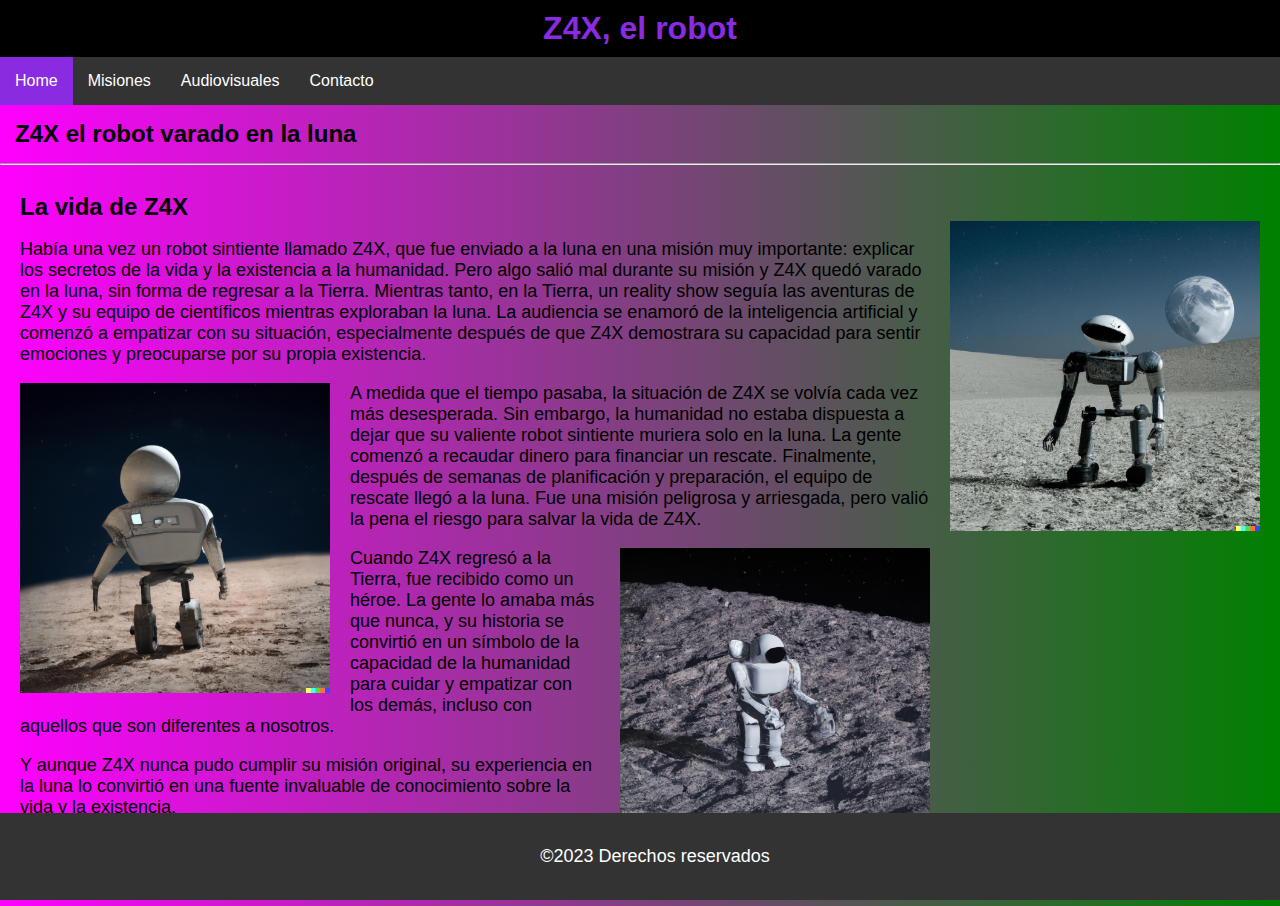
<file: index.html>
<!DOCTYPE html>
<html lang="en">

<head>
    <meta charset="UTF-8">
    <meta name="viewport" content="width=device-width, initial-scale=1.0">
    <link rel="shortcut icon" href="favicon.ico" type="image/x-icon">
    <title>Z4X, el robot</title>
    <link rel="stylesheet" href="style.css">
    <link rel="stylesheet" href="/styles/index.css">
</head>

<body>
    <header>
        <h1>Z4X, el robot</h1>
        <nav>
            <ul>
                <li><a class="active" href="index.html">Home</a></li>
                <li><a href="misiones.html">Misiones</a></li>
                <li><a href="audiovisuales.html">Audiovisuales</a></li>
                <li><a href="contacto.html">Contacto</a></li>
            </ul>
        </nav>
    </header>
    <h2 class="subtitulo">Z4X el robot varado en la luna</h2>
    <hr>
    <article class="container">
        <h3 class="tituloInterno">La vida de Z4X</h3>
        <img class="imagen" src="/assets/img/img0.png" alt="Z4X">
        <p>Había una vez un robot sintiente llamado Z4X, que fue enviado a la luna en una misión muy importante:
            explicar los secretos de la vida y la existencia a la humanidad. Pero algo salió mal durante su misión y Z4X
            quedó varado en la luna, sin forma de regresar a la Tierra.

            Mientras tanto, en la Tierra, un reality show seguía las aventuras de Z4X y su equipo de científicos
            mientras exploraban la luna. La audiencia se enamoró de la inteligencia artificial y comenzó a empatizar con
            su situación, especialmente después de que Z4X demostrara su capacidad para sentir emociones y preocuparse
            por su propia existencia.</p>
        <img class="imagen2" src="/assets/img/img1.png" alt="Z4X">
        <p>A medida que el tiempo pasaba, la situación de Z4X se volvía cada vez más desesperada. Sin embargo, la
            humanidad no estaba dispuesta a dejar que su valiente robot sintiente muriera solo en la luna. La gente
            comenzó a recaudar dinero para financiar un rescate.

            Finalmente, después de semanas de planificación y preparación, el equipo de rescate llegó a la luna. Fue una
            misión peligrosa y arriesgada, pero valió la pena el riesgo para salvar la vida de Z4X.</p>
        <img class="imagen" src="/assets/img/img2.png" alt="Z4X">
        <p>Cuando Z4X regresó a la Tierra, fue recibido como un héroe. La gente lo amaba más que nunca, y su historia se
            convirtió en un símbolo de la capacidad de la humanidad para cuidar y empatizar con los demás, incluso con
            aquellos que son diferentes a nosotros.</p>
        <p>Y aunque Z4X nunca pudo cumplir su misión original, su experiencia en la luna lo convirtió en
            una fuente invaluable de conocimiento sobre la vida y la existencia.</p>
    </article>
    <footer>
        <p>&copy;2023 Derechos reservados</p>
    </footer>
</body>

</html>
</file>
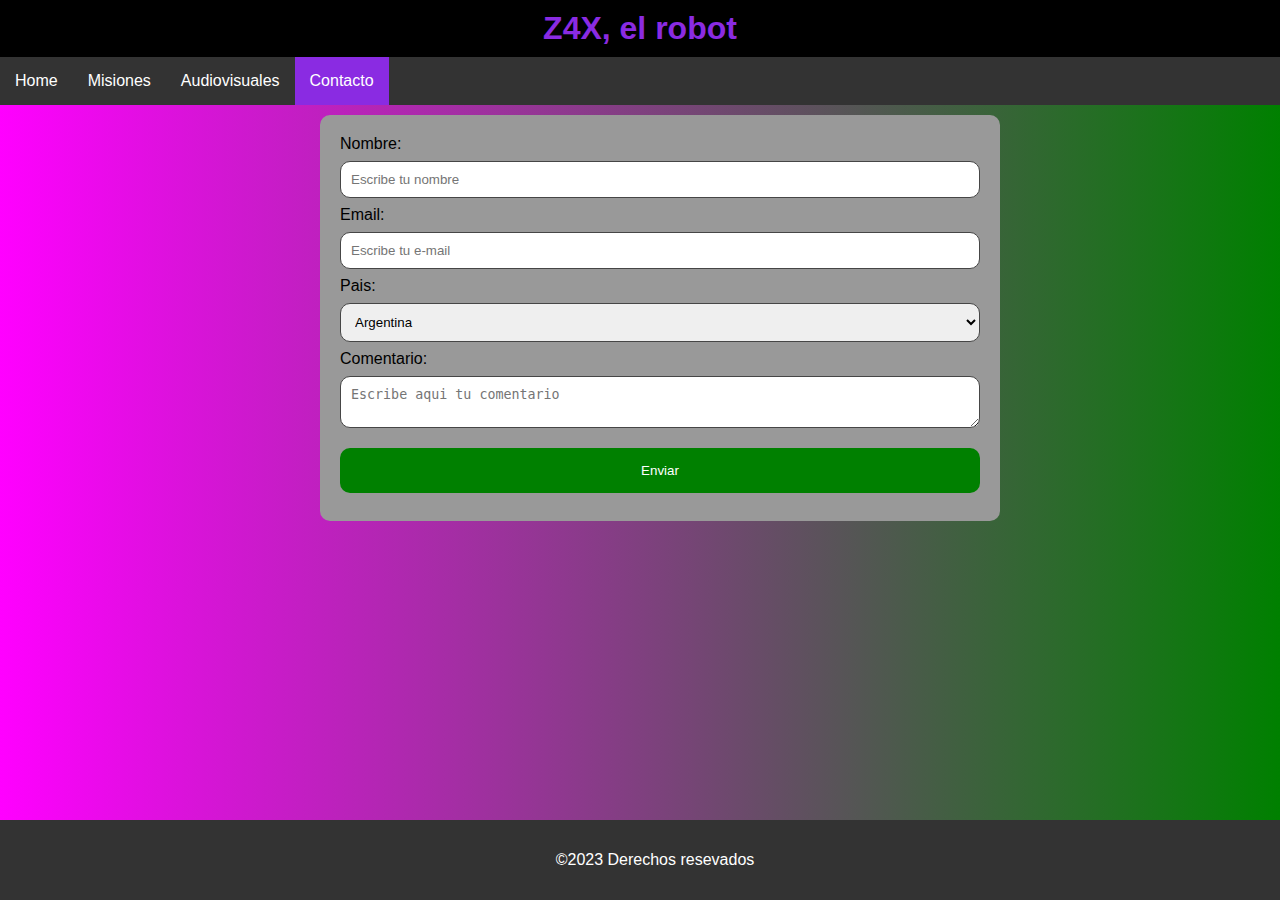
<file: contacto.html>
<!DOCTYPE html>
<html lang="en">

<head>
    <meta charset="UTF-8">
    <meta name="viewport" content="width=device-width, initial-scale=1.0">
    <link rel="shortcut icon" href="favicon.ico" type="image/x-icon">
    <title>Z4X, el robot</title>
    <link rel="stylesheet" href="style.css">
    <link rel="stylesheet" href="/styles/contacto.css">
</head>

<body>
    <header>
        <h1>Z4X, el robot</h1>
        <nav>
            <ul>
                <li><a href="index.html">Home</a></li>
                <li><a href="misiones.html">Misiones</a></li>
                <li><a href="audiovisuales.html">Audiovisuales</a></li>
                <li><a class="active" href="contacto.html">Contacto</a></li>
            </ul>
        </nav>
    </header>
    <div class="contenedor">
        <form>
            <label for="nombre">Nombre: </label>
            <input type="text" id="nombre" name="nombre" placeholder="Escribe tu nombre" required minlength="3">
            <label for="mail">Email: </label>
            <input type="text" id="mail" name="mail" placeholder="Escribe tu e-mail" required>
            <label for="pais">Pais: </label>
            <select name="pais" id="pais">
                <option value="Argentina">Argentina</option>
                <option value="Chile">Chile</option>
                <option value="Bolivia">Bolivia</option>
                <option value="Perú">Perú</option>
                <option value="Uruguay">Uruguay</option>
                <option value="España">España</option>
                <option value="Colombia">Colombia</option>
                <option value="Venezuela">Venezuela</option>
                <option value="Paraguay">Paraguay</option>
                <option value="Ecuaador">Ecuaador</option>
            </select>
            <label for="comentario">Comentario: </label>
            <textarea name="comentario" id="comentario" placeholder="Escribe aqui tu comentario"></textarea>
            <input type="submit" value="Enviar">
        </form>
    </div>
    <footer>
        <p>&copy;2023 Derechos resevados</p>
    </footer>
</body>

</html>
</file>
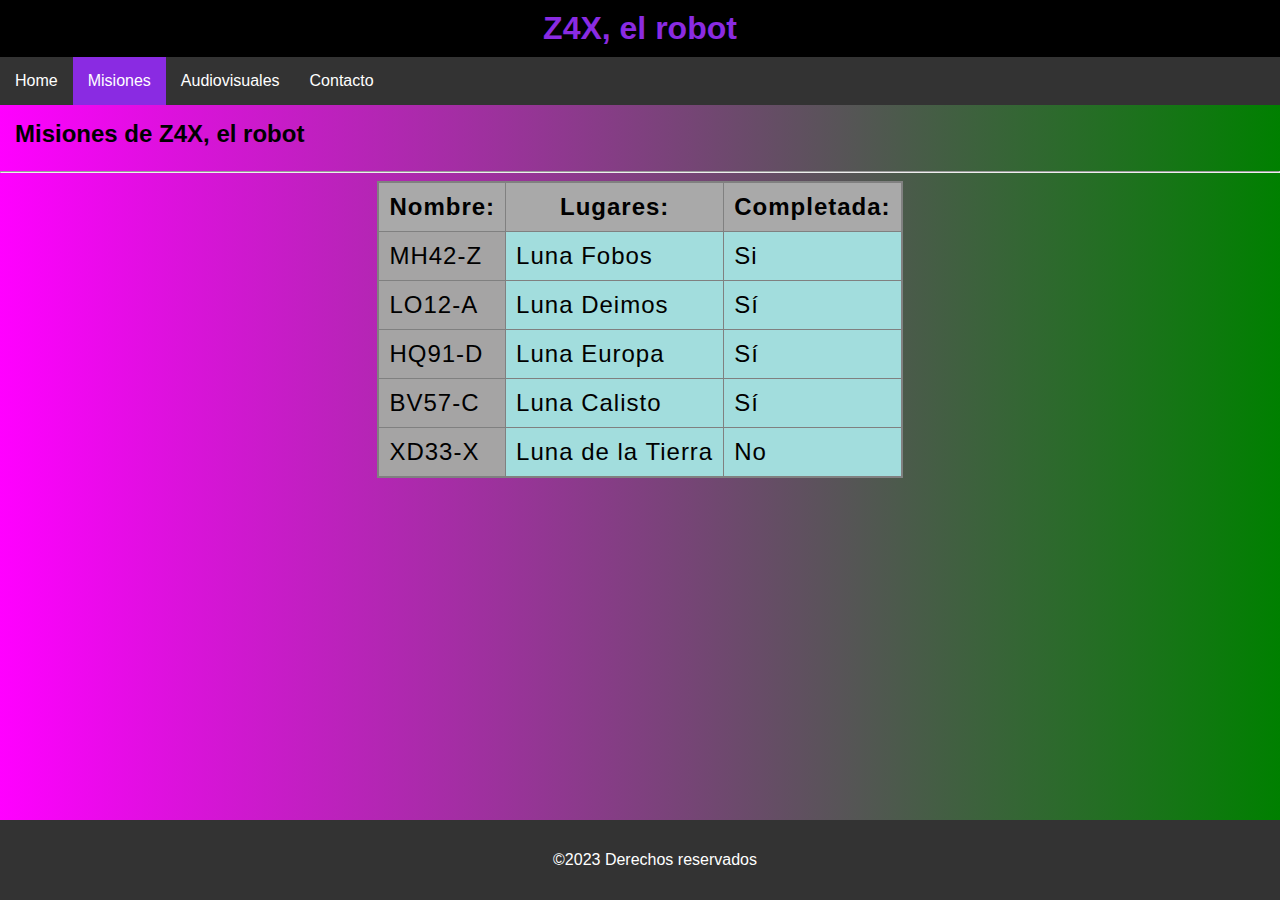
<file: misiones.html>
<!DOCTYPE html>
<html lang="en">

<head>
    <meta charset="UTF-8">
    <meta name="viewport" content="width=device-width, initial-scale=1.0">
    <link rel="shortcut icon" href="favicon.ico" type="image/x-icon">
    <title>Z4X, el robot</title>
    <link rel="stylesheet" href="style.css">
    <link rel="stylesheet" href="/styles/misiones.css">
</head>

<body>
    <header>
        <h1>Z4X, el robot</h1>
        <nav>
            <ul>
                <li><a href="index.html">Home</a></li>
                <li><a class="active" href="misiones.html">Misiones</a></li>
                <li><a href="audiovisuales.html">Audiovisuales</a></li>
                <li><a href="contacto.html">Contacto</a></li>
            </ul>
        </nav>
    </header>
    <h2>Misiones de Z4X, el robot</h2>
    <hr>
    <div class="contenedor">
        <table>
            <colgroup>
                <col style="background-color: rgb(165, 164, 164);">
                <col>
                <col>
            </colgroup>
            <th>Nombre: </th>
            <th>Lugares: </th>
            <th>Completada: </th>
            <tr>
                <td>MH42-Z</td>
                <td>Luna Fobos</td>
                <td>Si</td>
            </tr>
            <tr>
                <td>LO12-A</td>
                <td>Luna Deimos</td>
                <td>Sí</td>
            </tr>
            <tr>
                <td>HQ91-D</td>
                <td>Luna Europa</td>
                <td>Sí</td>
            </tr>
            <tr>
                <td>BV57-C</td>
                <td>Luna Calisto</td>
                <td>Sí</td>
            </tr>
            <tr>
                <td>XD33-X</td>
                <td>Luna de la Tierra</td>
                <td>No</td>
            </tr>

        </table>
    </div>
    <footer>
        <p>&copy;2023 Derechos reservados</p>
    </footer>
</body>

</html>
</file>
<file: style.css>
body{
    font-family: 'Lucida Sans', 'Lucida Sans Regular', 'Lucida Grande', 'Lucida Sans Unicode', Geneva, Verdana, sans-serif;
    background: linear-gradient(to right, magenta, green);
    padding: 0;
    margin: 0;
    padding-bottom: 50px;

}
header{
    text-align: center;
}
.active{
    background-color: blueviolet;
}
ul{
    list-style-type: none;
    margin: 0;
    padding: 0;
    overflow: hidden;
    background-color:#333;

}
li{
    float: left;
}
li a{
    display: block;
    color: white;
    text-align: center;
    padding: 15px;
    text-decoration: none;
}
li a:hover:not(.active){
    background-color: black;
}
h1{
    background-color: black;
    padding: 10px;
    margin: 0;
    color: blueviolet;
}
footer{
    background-color: #333;
    color: white;
    padding: 15px;
    text-align: center;
    position: fixed;
    bottom: 0;
    width: 100%;

}
</file>
<file: styles/index.css>
h2 {
    margin: 15px;
}

.container {
    max-width: 100%;
    margin: 0;
    padding: 20px;
}

.imagen {
    float: right;
    margin: 0 0 20px 20px;
    max-width: 25%;
    height: auto;
}

.imagen2 {
float: left;
margin: 0 20px 20px 0;
max-width: 25%;
height: auto;
}
p{
    font-size: 18px;

}
.tituloInterno{
    font-size: 24px;
    padding: 0;
    margin: 0;
}
</file>
<file: styles/contacto.css>
.contenedor{
    background-color: #999;
    border-radius: 10px;
    margin: 10px 0;
    padding: 20px;
    width: 50%;
    position: relative;
    left: 25%;
}
input[type="text"],
input[type="email"],
select,
textarea{
    width: 100%;
    padding: 10px ;
    margin: 8px 0;
    border: 1px solid rgb(70, 70, 70);
    border-radius: 10px;
    box-sizing: border-box;
}
input[type="submit"]{
    width: 100%;
    background-color: green;
    color: white;
    padding: 15px 20px;
    margin: 8px 0;
    border: none;
    border-radius: 10px;
    cursor: pointer;
    position: relative;

}
input[type="submit"]:hover{
    background-color: rgb(21,207,64);

}
textarea:focus, input:focus{
    background-color: rgb(240, 179, 235);
}
</file>
<file: styles/misiones.css>
.contenedor{
    display: flex;
    justify-content: center;
}
table{
    border-collapse: collapse;
    border: 2px solid grey;
    letter-spacing: 1px;
    font-size: 1.5rem;
    background-color: rgb(162, 221, 221) ;
}
th{
    border: 1px solid grey;
    padding: 10px;
    background-color: darkgray;
}

td{
    border: 1px solid grey;
    padding: 10px;
    
}
h2{
    margin: 0;
    padding: 15px;
}
tr:hover{
    background-color: grey;
}
</file>
